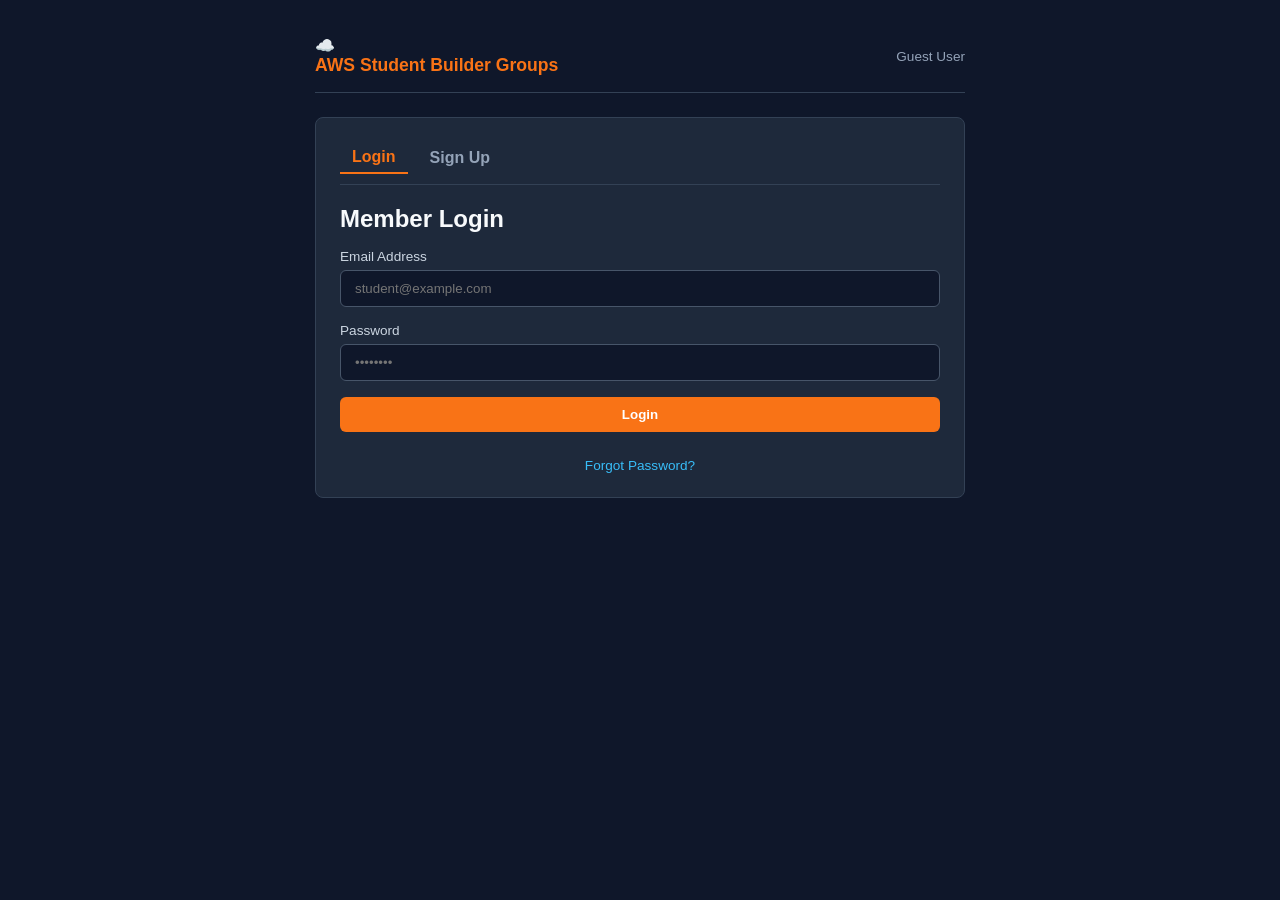
<file: index.html>
<!DOCTYPE html>
<html lang="en">
<head>
  <meta charset="UTF-8">
  <meta name="viewport" content="width=device-width, initial-scale=1.0">
  <title>AWS Student Builder Groups</title>
  <link rel="stylesheet" href="style.css">
</head>
<body>
  <div class="app-container">
    <header class="navbar">
      <div class="brand">
        <span class="logo">☁️</span>
        <h1>AWS Student Builder Groups</h1>
      </div>
      <div class="user-status">
        <span id="user-display">Guest User</span>
        <button id="logout-btn" class="btn btn-secondary hidden" onclick="logout()">Logout</button>
      </div>
    </header>

    <main class="main-content">
      <!-- Authentication Card -->
      <section id="auth-section" class="card">
        <div class="tab-header">
          <button id="tab-login-btn" class="tab-btn active" onclick="switchTab('login')">Login</button>
          <button id="tab-signup-btn" class="tab-btn" onclick="switchTab('signup')">Sign Up</button>
        </div>

        <!-- Login Form -->
        <form id="login-form" onsubmit="handleLogin(event)" class="auth-form">
          <h2>Member Login</h2>
          <div class="form-group">
            <label>Email Address</label>
            <input type="email" id="login-email" required placeholder="student@example.com">
          </div>
          <div class="form-group">
            <label>Password</label>
            <input type="password" id="login-pass" required placeholder="••••••••">
          </div>
          <button type="submit" class="btn btn-primary">Login</button>
          <p class="form-footer">
            <a href="#" onclick="switchTab('forgot'); return false;">Forgot Password?</a>
          </p>
        </form>

        <!-- Signup Form -->
        <form id="signup-form" onsubmit="handleSignup(event)" class="auth-form hidden">
          <h2>Create Account</h2>
          <div class="form-group">
            <label>Email Address</label>
            <input type="email" id="signup-email" required placeholder="student@example.com">
          </div>
          <div class="form-group">
            <label>Password</label>
            <input type="password" id="signup-pass" required placeholder="••••••••">
          </div>
          <button type="submit" class="btn btn-primary">Sign Up</button>
        </form>

        <!-- Forgot Password Form -->
        <form id="forgot-form" onsubmit="handleForgot(event)" class="auth-form hidden">
          <h2>Reset Password</h2>
          <div class="form-group">
            <label>Email Address</label>
            <input type="email" id="forgot-email" required placeholder="student@example.com">
          </div>
          <button type="submit" class="btn btn-primary">Send Reset Link</button>
          <p class="form-footer">
            <a href="#" onclick="switchTab('login'); return false;">Back to Login</a>
          </p>
        </form>
      </section>

      <!-- Main Chat Area (Members Only) -->
      <section id="chat-section" class="card hidden">
        <div class="chat-header">
          <h2>Club Member Chatbot</h2>
          <span class="badge" id="doc-badge">Docs Loaded (8/8)</span>
        </div>



        <!-- Chat Output Box -->
        <div id="chat-box" class="chat-box">
          <div class="message bot-message">
            Hello! Ask me any question about the club, workshops, rules, or AWS setups.
          </div>
        </div>

        <form id="chat-form" onsubmit="handleChat(event)" class="chat-input-container">
          <input type="text" id="chat-input" placeholder="e.g. Who is Reshma?" required autocomplete="off">
          <button type="submit" class="btn btn-primary">Send</button>
        </form>
      </section>
    </main>
  </div>

  <script src="script.js"></script>
</body>
</html>
</file>
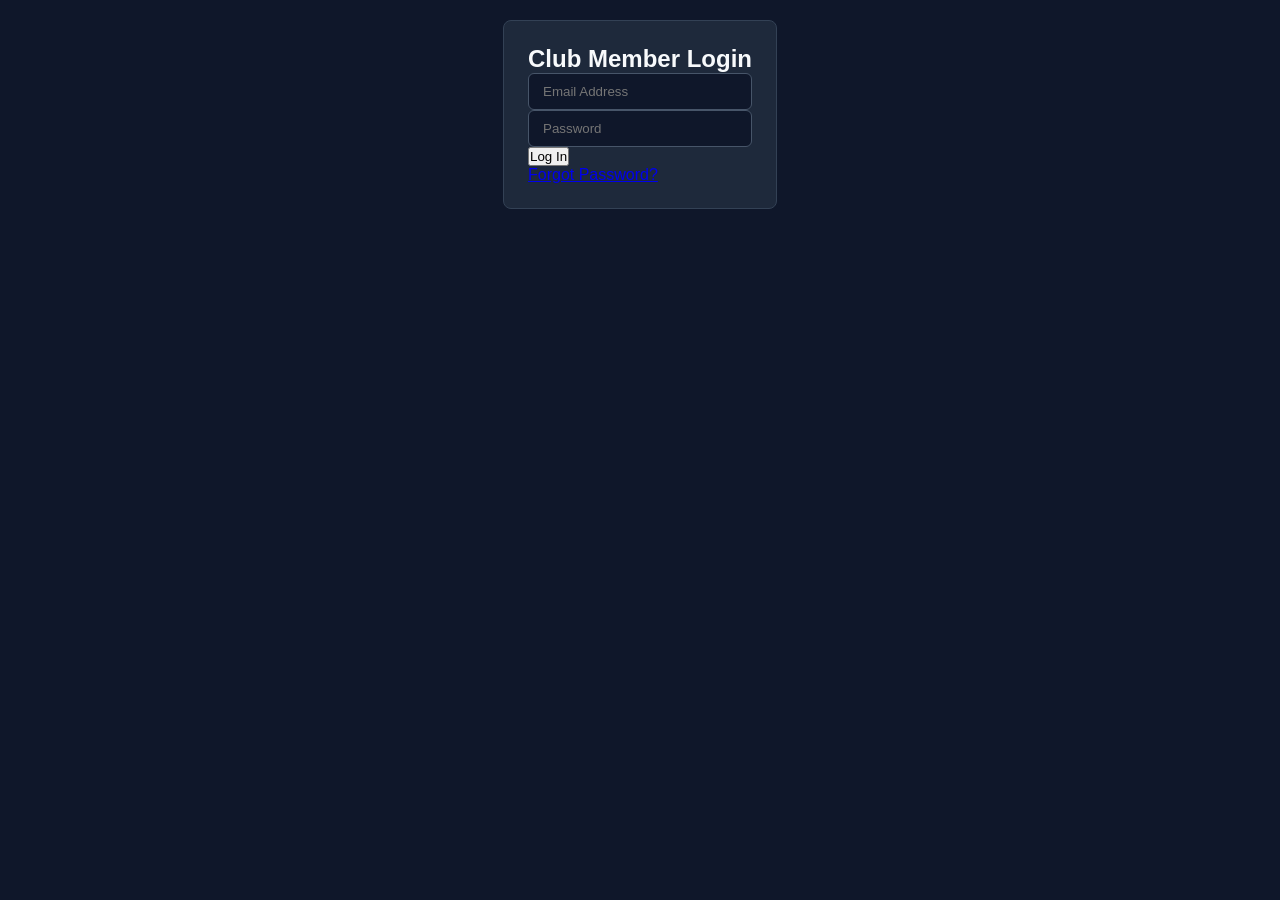
<file: indexfront.html>
<!DOCTYPE html>
<html lang="en">
  <head>
    <meta charset="UTF-8">
    <link rel="stylesheet" href="./style.css">
    <meta name="viewport" content="width=device-width, initial-scale=1.0">
    <title>Pen</title>
  </head>
  <body>
        <div class="container">
  <!-- Auth Section -->
  <div id="auth-section" class="card">
    <div id="login-form">
      <h2>Club Member Login</h2>
      <input type="email" id="login-email" placeholder="Email Address" required />
      <input type="password" id="login-password" placeholder="Password" required />
      <button onclick="login()">Log In</button>
      <p><a href="#" onclick="showForgotPassword()">Forgot Password?</a></p>
    </div>

    <div id="forgot-form" style="display: none;">
      <h2>Reset Password</h2>
      <input type="email" id="reset-email" placeholder="Enter registered email" required />
      <button onclick="resetPassword()">Send Reset Link</button>
      <p><a href="#" onclick="showLogin()">Back to Login</a></p>
      <p id="reset-msg" class="success-text"></p>
    </div>
  </div>

  <!-- Chat Section (Members Only) -->
  <div id="chat-section" class="card" style="display: none;">
    <div class="chat-header">
      <h2>AWS SBG Club Chatbot</h2>
      <button class="logout-btn" onclick="logout()">Logout</button>
    </div>
    <div id="chat-box" class="chat-box"></div>
    <div class="input-area">
      <input type="text" id="user-input" placeholder="Ask about club rules, workshops, Bedrock..." />
      <button onclick="sendMessage()">Send</button>
    </div>
  </div>
</div>
    <script src="./script.js"></script>
  </body>
</html>
</file>
<file: style.css>
* {
  box-sizing: border-box;
  margin: 0;
  padding: 0;
  font-family: -apple-system, BlinkMacSystemFont, "Segoe UI", Roboto, sans-serif;
}

body {
  background-color: #0f172a;
  color: #f8fafc;
  display: flex;
  justify-content: center;
  padding: 20px;
}

.app-container {
  width: 100%;
  max-width: 650px;
}

.navbar {
  display: flex;
  justify-content: space-between;
  align-items: center;
  padding: 16px 0;
  border-bottom: 1px solid #334155;
  margin-bottom: 24px;
}

.brand h1 {
  font-size: 1.1rem;
  color: #f97316;
}

.user-status {
  font-size: 0.85rem;
  color: #94a3b8;
  display: flex;
  align-items: center;
  gap: 10px;
}

.card {
  background: #1e293b;
  border-radius: 8px;
  padding: 24px;
  border: 1px solid #334155;
}

.tab-header {
  display: flex;
  gap: 10px;
  margin-bottom: 20px;
  border-bottom: 1px solid #334155;
  padding-bottom: 10px;
}

.tab-btn {
  background: none;
  border: none;
  color: #94a3b8;
  font-size: 1rem;
  font-weight: 600;
  cursor: pointer;
  padding: 6px 12px;
}

.tab-btn.active {
  color: #f97316;
  border-bottom: 2px solid #f97316;
}

.auth-form {
  display: flex;
  flex-direction: column;
  gap: 16px;
}

.form-group {
  display: flex;
  flex-direction: column;
  gap: 6px;
}

.form-group label {
  font-size: 0.85rem;
  color: #cbd5e1;
}

/* Inputs, Textareas Strict Block Styles to prevent Overlap */
input[type="email"],
input[type="password"],
input[type="text"],
textarea {
  display: block;
  width: 100%;
  padding: 10px 14px;
  border-radius: 6px;
  border: 1px solid #475569;
  background: #0f172a;
  color: #fff;
  outline: none;
}

textarea {
  height: 80px;
  resize: vertical;
}

input:focus, textarea:focus {
  border-color: #f97316;
}

.btn {
  padding: 10px 16px;
  border-radius: 6px;
  border: none;
  font-weight: 600;
  cursor: pointer;
}

.btn-primary {
  background: #f97316;
  color: #fff;
}

.btn-primary:hover {
  background: #ea580c;
}

.btn-secondary {
  background: #334155;
  color: #f8fafc;
}

.form-footer {
  margin-top: 10px;
  font-size: 0.85rem;
  text-align: center;
}

.form-footer a {
  color: #38bdf8;
  text-decoration: none;
}

.hidden {
  display: none !important;
}

/* Document Manager Grid System */
.doc-manager {
  background: #0f172a;
  padding: 16px;
  border-radius: 6px;
  border: 1px dashed #475569;
  margin-bottom: 20px;
  display: flex;
  flex-direction: column;
  gap: 12px;
}

.doc-manager h3 {
  font-size: 0.95rem;
  color: #f97316;
}

.upload-box {
  font-size: 0.85rem;
  color: #94a3b8;
  display: flex;
  flex-direction: column;
  gap: 6px;
}

/* Chat Output Box */
.chat-header {
  display: flex;
  justify-content: space-between;
  align-items: center;
  margin-bottom: 16px;
}

.badge {
  background: #166534;
  color: #4ade80;
  font-size: 0.75rem;
  padding: 4px 8px;
  border-radius: 12px;
}

.chat-box {
  height: 280px;
  overflow-y: auto;
  border: 1px solid #334155;
  background: #0f172a;
  border-radius: 6px;
  padding: 16px;
  display: flex;
  flex-direction: column;
  gap: 12px;
  margin-bottom: 16px;
}

.message {
  max-width: 85%;
  padding: 10px 14px;
  border-radius: 8px;
  font-size: 0.9rem;
  line-height: 1.4;
}

.user-message {
  align-self: flex-end;
  background: #2563eb;
  color: #fff;
}

.bot-message {
  align-self: flex-start;
  background: #334155;
  color: #f8fafc;
}

.source-tag {
  display: block;
  margin-top: 8px;
  font-size: 0.75rem;
  color: #f97316;
  font-weight: 600;
}

.chat-input-container {
  display: flex;
  gap: 10px;
}

.chat-input-container input {
  flex: 1;
}
</file>
